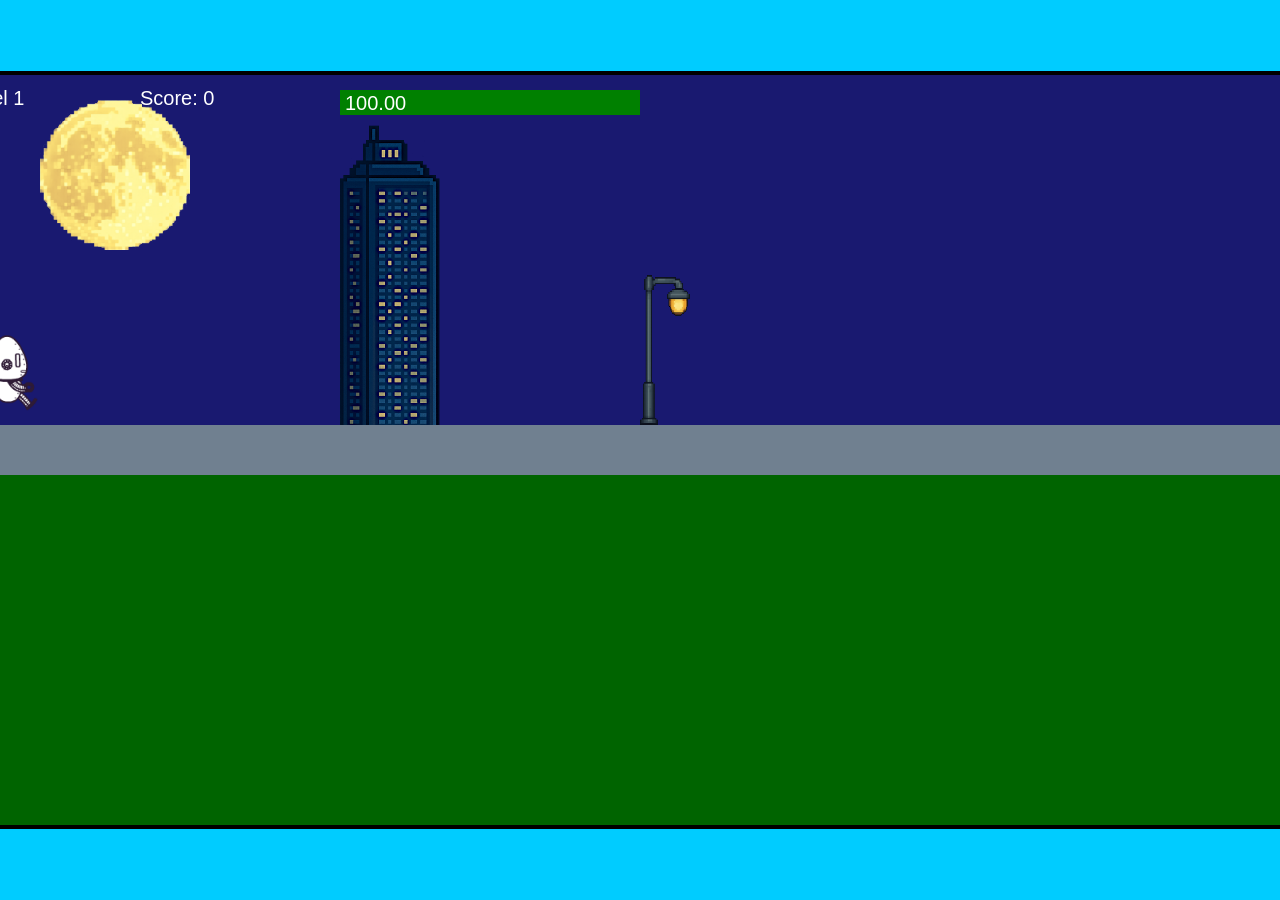
<file: fsd-projects/runtime/index.html>
<!DOCTYPE html>
<html lang="en">
  <head>
    <meta charset="UTF-8" />
    <meta name="viewport" content="width=device-width, initial-scale=1.0" />
    <title>Runtime Neo</title>
    <link rel="stylesheet" href="runtime.css" />
    <script src="https://code.jquery.com/jquery-3.1.0.js"></script>
    <script src="setup.js"></script>
    <script src="levels.js"></script>
    <script src="scenery.js"></script>
    <script src="student.js"></script>
    <script src="main.js"></script>
  </head>
  <body id="body">
    <canvas id="gameCanvas" width="1400" height="750"></canvas>
    <img id="player" src="images/halle.png" />
    <img id="projectile" src="images/projectile.png" />
    <img id="basicPlatform" src="images/interactable/basicPlatform.png" />
    <img id="spikes" src="images/interactable/spikes.png" />
    <img id="bug" src="images/interactable/bug.png" />
    <img id="healthUp" src="images/interactable/healthUp.png" />
    <img id="flag" src="images/interactable/flag.png" />
    <img id="moon" src="images/backgrounds/moon.png" />
    <img id="building" src="images/backgrounds/building.png" />
    <img id="lamp" src="images/backgrounds/lamp.png" />
  </body>
</html>
</file>
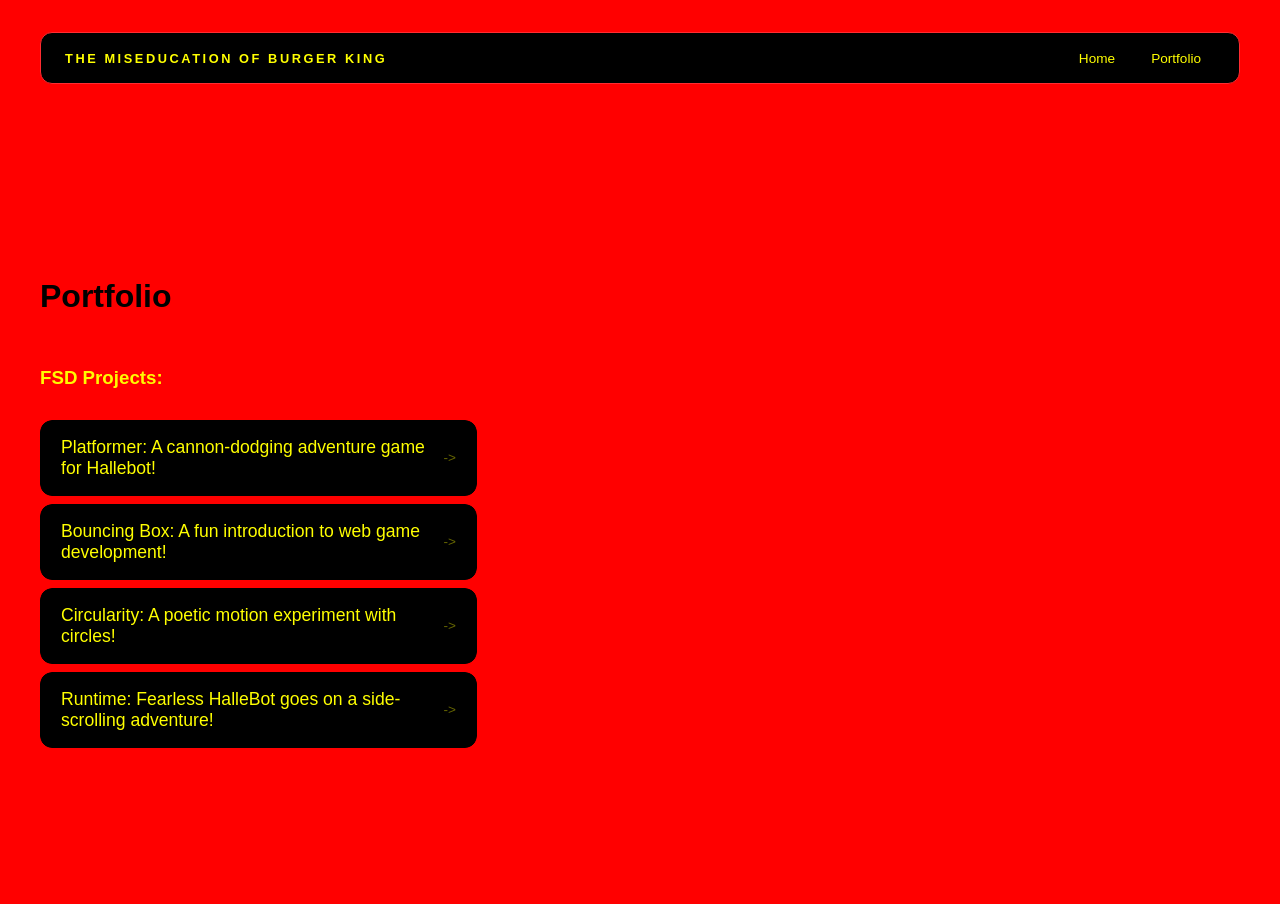
<file: portfolio.html>
<!DOCTYPE html>
<html>
  <head>
    <link rel="stylesheet" href="style.css">
    <title>The Miseducation of Burger King</title>
  </head>

  <body>
    <!-- All content goes here -->
    <div id="all-contents">
      <nav>
        <h1>The Miseducation of Burger King</h1>
        <ul id="nav-ul">
          <li class="nav-li">
            <a href="index.html">Home</a>
          </li>
          <li class="nav-li">
            <a href="portfolio.html">Portfolio</a>
          </li>

        </ul>

      </nav>
      <main>
        <div class="content">
          <h1>Portfolio</h1>
          <h3>FSD Projects:</h3>
          <ul id="portfolio">
            <li>
  <a href="fsd-projects/platformer/">Platformer: A cannon-dodging adventure game for Hallebot!</a>
</li>
<li>
  <a href="fsd-projects/bouncing-box/">Bouncing Box: A fun introduction to web game development!</a>
</li>
<li>
  <a href="fsd-projects/circularity/">Circularity: A poetic motion experiment with circles!</a>
</li>
<li>
 <a href="fsd-projects/runtime/">Runtime: Fearless HalleBot goes on a side-scrolling adventure!</a>
</li>

          </ul>

        </div>

      </main>
    </div>
  </body>
</html>
</file>
<file: fsd-projects/runtime/runtime.css>
/* runtime.css */
/* Styles for Runtime Neo auto-runner game */

img {
  display: none;
}

#gameCanvas {
  position: absolute;
  border: 4px solid #000;
  top: 50%;
  left: 50%;
  transform: translate(-50%, -50%);
}

body {
  margin: 0;
  background-color: #00ccff;
  font-family: Arial, sans-serif;
  text-align: center;
  overflow: hidden;
}
</file>
<file: style.css>
* {
  box-sizing: border-box;
}

body {
  margin: 0;
  background: #ff0000;
  color: #fffb00;
  font-family: "Helvetica Neue", Arial, sans-serif;

}

#all-contents {
  max-width: 1500px;
  min-height: 100vh;
  margin: 0 auto;
  padding: 32px 40px;
}
main {
  display: grid;
  grid-template-columns: minmax(220px, 1fr) minmax(420px, 1.6fr);
  align-items: center;
  min-height: calc(100vh - 160px);
  gap: clamp(32px, 5vw, 80px);
}

.sidebar {
  width: 100%;
}

.content {
  display: flex;
  flex-direction: column;
  align-items: flex-start;
  gap: 12px;
}
h2 {
  margin: 0;
  font-size: clamp(4rem, 10vw, 7rem);
  line-height: 0.9;
  font-weight: 900;
  letter-spacing: -0.01em;
  text-transform: uppercase;
  color: #fff200;
  font-family: Impact, Haettenschweiler, 'Arial Narrow Bold', sans-serif;
  text-shadow: 4px 5px black;
   -webkit-text-stroke: 2px black;
}

.content > p {
  margin: 0;
  color: #000000;
  font-size: 2rem;
  text-transform: uppercase;
  letter-spacing: 0.15em;
  line-height: 1.4;
  font-family: Georgia, 'Times New Roman', Times, serif;
}

#interests {
  margin-top: 32px;
  width: 100%;
}

#interests h3 {
  margin: 0 0 12px;
  font-size: 0.75rem;
  font-weight: 700;
  text-transform: uppercase;
  letter-spacing: 0.2em;
  color: #000000;
}

#interests ul {
  list-style: none;
  margin: 0;
  padding: 0;
  display: flex;
  flex-wrap: wrap;
  gap: 8px;
}

#interests li {
  color: #000000;
  font-size: 1rem;
  font-weight: 600;
  padding: 10px 20px;
  background: #fffb01;
  border: 1px solid #000000;
  border-radius: 100px;
  transition:
    background 0.25s ease,
    color 0.25s ease,
    transform 0.25s ease;
  cursor: default;
}

#interests li:hover {
  background: #000;
  color: #fff;
  border-color: #000;
  transform: translateY(-2px);
}
.sidebar-img {
  width: 100%;
  max-width: 1080px;
  aspect-ratio: 4 / 4;
  object-fit: contain;
  display: block;
  border-radius: 45px;
  filter: grayscale(100%);
  transition:
    filter 0.4s ease,
    transform 0.4s ease;
}

.sidebar-img:hover {
  filter: grayscale(0%);
  transform: translateY(-4px);
}
nav {
  display: flex;
  justify-content: space-between;
  align-items: center;
  margin-bottom: 48px;
  padding: 16px 24px;
  background: black;
  border: 1px solid #ff2c31;
  border-radius: 12px;
}

nav h1 {
  margin: 0;
  font-size: 0.8rem;
  font-weight: 700;
  text-transform: uppercase;
  letter-spacing: 0.2em;
  color: yellow;
}

#nav-ul {
  list-style: none;
  display: flex;
  gap: 8px;
  margin: 0;
  padding: 0;
}

.nav-li a {
  color: yellow;
  text-decoration: none;
  font-size: 0.85rem;
  font-weight: 500;
  padding: 6px 14px;
  border-radius: 8px;
  transition:
    background 0.25s ease,
    color 0.25s ease;
}

.nav-li a:hover {
  background: #000;
  color: #fff;
}
/* Portfolio styles */
.content h1 {
  color: black;

}

#portfolio {
  list-style: none;
  margin: 0;
  padding: 0;
  width: 100%;
  display: flex;
  flex-direction: column;
  gap: 8px;
}

#portfolio li {
  border-radius: 12px;
  overflow: hidden;
}

#portfolio a {
  display: flex;
  justify-content: space-between;
  align-items: center;
  text-decoration: none;
  color: yellow;
  padding: 16px 20px;
  font-size: 1.1rem;
  font-weight: 500;
  background: black;
  border: 1px solid black;
  border-radius: 12px;
  transition: background 0.25s ease, color 0.25s ease, transform 0.25s ease;
}

#portfolio a:hover {
  background: #000;
  color: #fff;
  transform: translateX(4px);
}

#portfolio a::after {
  content: "->";
  font-size: 0.85rem;
  opacity: 0.4;
  transition: opacity 0.25s ease;
  white-space: nowrap;
}

#portfolio a:hover::after {
  opacity: 1;
}
</file>
